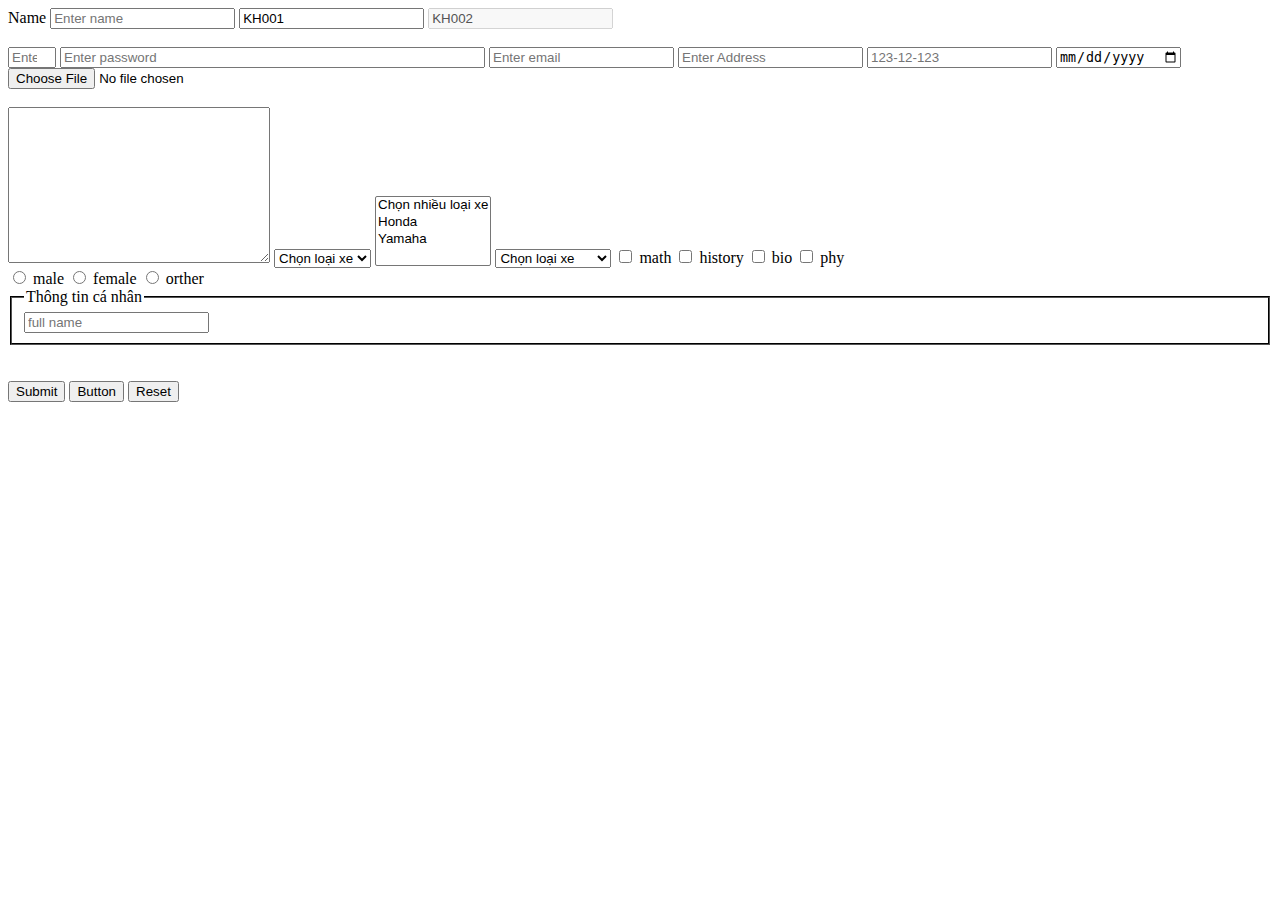
<file: demo/demo.html>
<!DOCTYPE html>
<html lang="en">
  <head>
    <meta charset="UTF-8" />
    <meta name="viewport" content="width=device-width, initial-scale=1.0" />
    <title>Document</title>
  </head>
  <body>
    <form action="" method="get">
      <!-- action sẽ truyền vào đường dẫn nhận dữ liệu để xử lý -->
      <!-- method phương thức get lấy giá trị name đẩy thông tin trên http -->
      <!-- phương thức post cũng tương tự tuy nhiên sẽ không hiển thị trên http nên sử dụng khi các thông tin được bảo mật như password, thẻ ngân hàng,... -->

      <label for="name">Name</label>
      <input type="text" id="name" placeholder="Enter name" maxlength="6" />
      <!-- maxlength giới hạn ký tự -->

      <input type="text" value="KH001" readonly />
      <input type="text" value="KH002" disabled />
      <!-- disabled có thể sử dụng cho nhiều thẻ khác ví dụ thẻ <a> -->

      <br />
      <br />

      <input
        type="number"
        name="number"
        id=""
        placeholder="Enter number"
        min="1"
        max="3"
      />
      <!-- min max giới hạn number ở button tăng giảm  -->

      <input
        type="password"
        name="password"
        id=""
        placeholder="Enter password"
        size="50"
      />
      <!-- size giúp điều chỉnh độ dài của thẻ input -->

      <input type="email" name="email" id="" placeholder="Enter email" />

      <input type="text" placeholder="Enter Address" required />
      <!-- required yêu cầu người dùng nhập dữ liệu -->

      <input
        type="tel"
        name=""
        id=""
        pattern="[0-9]{3}-[0-9]{2}-[0-9]{3}"
        placeholder="123-12-123"
      />
      <!-- pattern định dạng kiểu hiển thị check validation yêu cầu nhập đúng định dạng-->

      <input type="date" name="" id="" />
      <input type="file" name="" id="" />

      <br />
      <br />

      <textarea name="" id="" cols="30" rows="10"></textarea>

      <!-- combo box / dropdown -->
      <select name="" id="">
        <option value="">Chọn loại xe</option>
        <option value="">Honda</option>
        <option value="">Yamaha</option>
      </select>

      <select name="" id="" multiple>
        <!-- multiple giúp chọn nhiều loại giá trị -->
        <option value="">Chọn nhiều loại xe</option>
        <option value="">Honda</option>
        <option value="">Yamaha</option>
      </select>

      <select name="" id="">
        <option value="">Chọn loại xe</option>
        <optgroup>
          <option value="">Chọn xe máy</option>
          <option value="">Honda</option>
          <option value="">Yamaha</option>
        </optgroup>
        <optgroup>
          <option value="">Chọn xe đạp</option>
          <option value="">martin</option>
          <option value="">pega</option>
        </optgroup>
      </select>

      <input type="checkbox" name="Subject" id="math" value="math" />
      <label for="math">math</label>

      <input type="checkbox" name="Subject" id="history" value="history" />
      <label for="history">history</label>

      <input type="checkbox" name="Subject" id="bio" value="bio" />
      <label for="bio">bio</label>

      <input type="checkbox" name="Subject" id="phy" value="phy" />
      <label for="phy">phy</label>

      <br />

      <input type="radio" name="gender" id="male" value="m" />
      <label for="male">male</label>

      <input type="radio" name="gender" id="female" value="f" />
      <label for="female">female</label>

      <input type="radio" name="gender" id="orther" value="o" />
      <label for="orther">orther</label>

      <br />

      <fieldset style="border-color: black">
        <legend>Thông tin cá nhân</legend>
        <input type="text" placeholder="full name" />
      </fieldset>

      <br />
      <br />

      <button type="submit">Submit</button>
      <input type="button" value="Button" />
      <input type="reset" value="Reset" />
    </form>
  </body>
</html>
</file>
